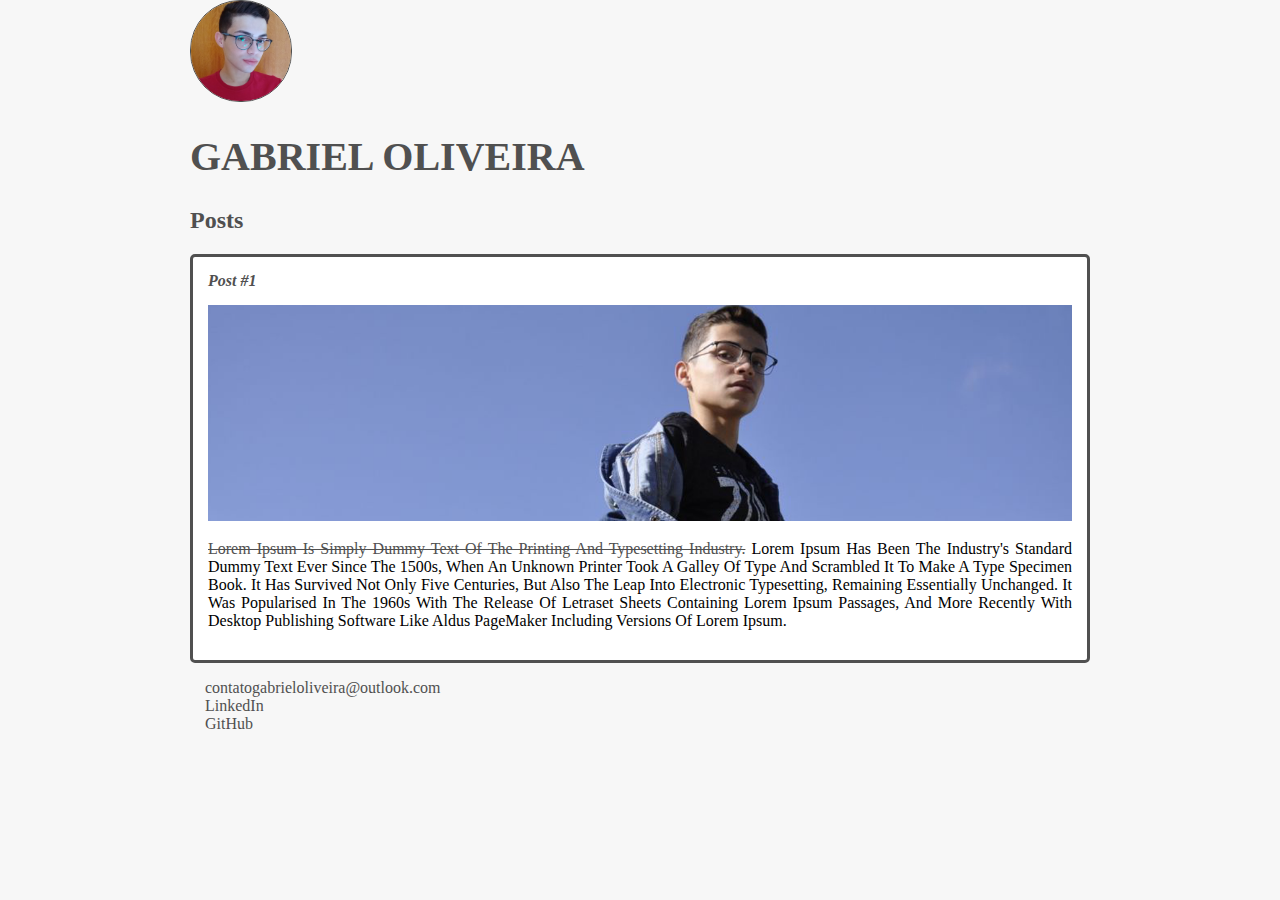
<file: website/index.html>
<!DOCTYPE html>
<html>
    <head>
        <meta charset="UTF-8">
        <title>Gabriel Oliveira</title>
        <link rel="stylesheet" href="style.css">
    </head>
    <body>
        <header>
            <img src="GabrielOliveira_Photo.png" alt="Foto de Gabriel Oliveira" style="width: 100px;" class="photo">
            <h1 id="title">Gabriel Oliveira</h1>
        </header>

        <section>
            <header>
                <h2 class="subtitle">Posts</h2>
            </header>

            <article class="post">
                <header>
                    <h3 class="post_title">Post #1</h3>
                </header>

                <img src="capaGabrielOliveira.png" alt="Capa do Post" class="post_image">

                <p class="post_content">
                    <a href="https://www.linkedin.com/in/gabrieloliveirasilva" target="_blank">Lorem Ipsum is simply dummy text of the printing and typesetting industry.</a> Lorem Ipsum has been the industry's standard dummy text ever since the 1500s, when an unknown printer took a galley of type and scrambled it to make a type specimen book. It has survived not only five centuries, but also the leap into electronic typesetting, remaining essentially unchanged. It was popularised in the 1960s with the release of Letraset sheets containing Lorem Ipsum passages, and more recently with desktop publishing software like Aldus PageMaker including versions of Lorem Ipsum.
                </p>
            </article>
        </section>

        <footer>
            <ul class="contacts_list">
                <li><a href="mailto:contatogabrieloliveira@outlook.com" target="_blank">contatogabrieloliveira@outlook.com</a></li>
                <li><a href="https://www.linkedin.com/in/gabrieloliveirasilva" target="_blank">LinkedIn</a></li>
                <li><a href="https://github.com/GOliveira15" target="_blank">GitHub</a></li>
            </ul>
        </footer>
    </body>
</html>
</file>
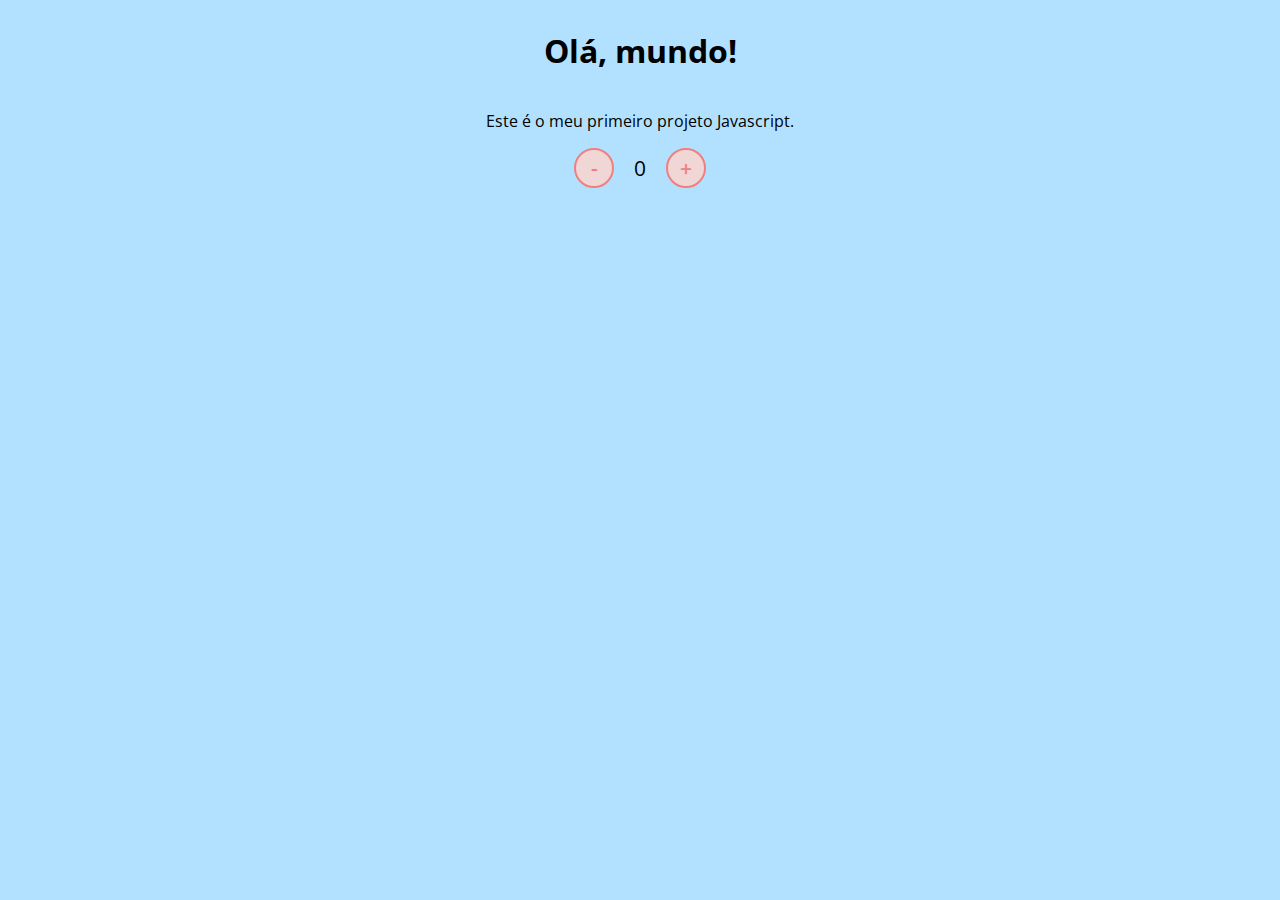
<file: aula_javascript/DIO/index.html>
<!DOCTYPE html>
<html lang="en">
<head>
    <meta charset="UTF-8">
    <meta http-equiv="X-UA-Compatible" content="IE=edge">
    <meta name="viewport" content="width=device-width, initial-scale=1.0">
    <link rel="stylesheet" href="assets/css/style.css">
    <title>Contador</title>
</head>
<body>
    <h1>Olá, mundo!</h1>
    <p>Este é o meu primeiro projeto Javascript.</p>
    <div id="counter">
        <button name="subtrair" onclick="decrement()">-</button>
        <span id="currentNumber">0</span>
        <button name="adicionar" onclick="increment()">+</button>
    </div>
    <script src="assets/js/script.js"></script>
</body>
</html>
</file>
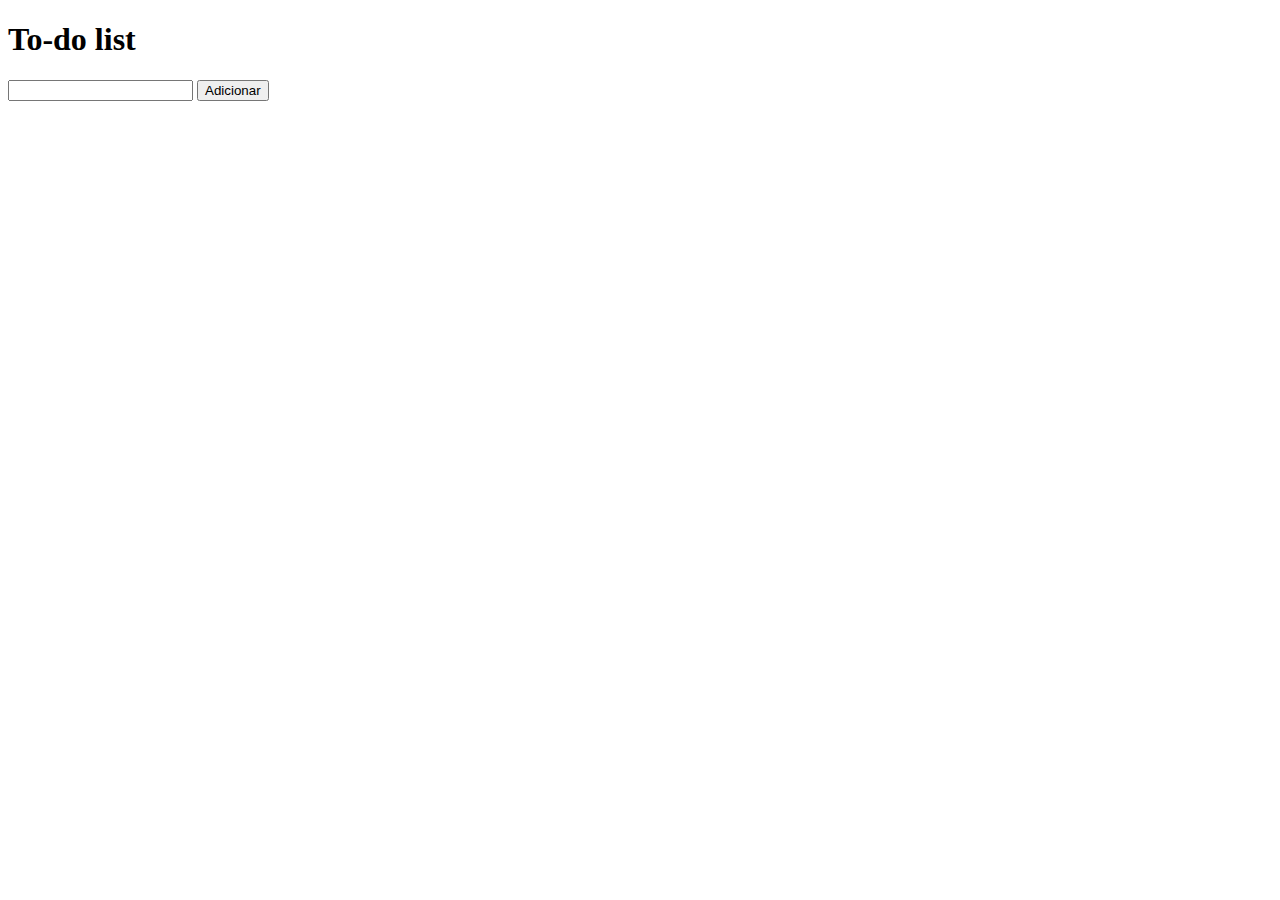
<file: aula_javascript/to-do_list/index.html>
<!DOCTYPE html>
<html lang="pt-br">
    <head>
        <meta charset="UTF-8">
        <meta http-equiv="X-UA-Compatible" content="IE=edge">
        <meta name="viewport" content="width=device-width, initial-scale=1.0">
        <title>To-do list</title>
    </head>
    <body>
        <h1>To-do list</h1>

        <input type="text" name="tarefa" id="tarefa">
        <button id="add" onclick="adicionar()">Adicionar</button>

        <div id="exibir"></div>

        <script src="assets/js/script.js"></script>

    </body>
</html>
</file>
<file: website/style.css>
body{
    background-color: #f7f7f7;
    font-family: Verdana;
    max-width: 900px;
    margin: auto;
}

.photo{
    border-radius: 50px;
    border: 1px solid #505050;
}

#title, .subtitle, .post_title{
    color: #505050;
}

#title{
    font-size: 40px;
    text-transform: uppercase;
}

a{
    text-decoration: line-through;
    color: #505050;
}

.post_title{
    font-size: 16px;
    font-style: italic;
    margin: 0;
    margin-bottom: 15px;
}

.post{
    background-color: white;
    padding: 15px;
    border: 3px solid #505050;
    margin-bottom: 10px;
    border-radius: 5px;
}

.post_content{
    margin: 0;
    margin-bottom: 15px;
    text-transform: capitalize;
    text-align: justify;
}

.post_image{
    margin-bottom: 15px;
    width: 100%;
}

.contacts_list{
    list-style-type: none;
    padding: 0;
    padding-left: 15px;
}

.contacts_list li a{
    text-decoration: none;
}
</file>
<file: aula_javascript/DIO/assets/css/style.css>
@import url('https://fonts.googleapis.com/css2?family=Open+Sans:wght@300;600&display=swap');

* {
    font-family: 'Open Sans', sans-serif;
}

body {
    display: flex;
    align-items: center;
    justify-content: center;
    flex-direction: column;
    background-color: rgb(177, 225, 255);
}

button {
    height: 40px;
    width: 40px;
    border-radius: 50%;
    border: 2px solid lightcoral;
    background-color: rgb(241, 214, 214);
    color: lightcoral;
    font-size: 16pt;
    font-weight: 600;
    text-align: center;
}

#counter {
    display: flex;
}

#currentNumber {
    display: flex;
    align-items: center;
    margin: 0 20px;
    font-size: 16pt;
}
</file>
